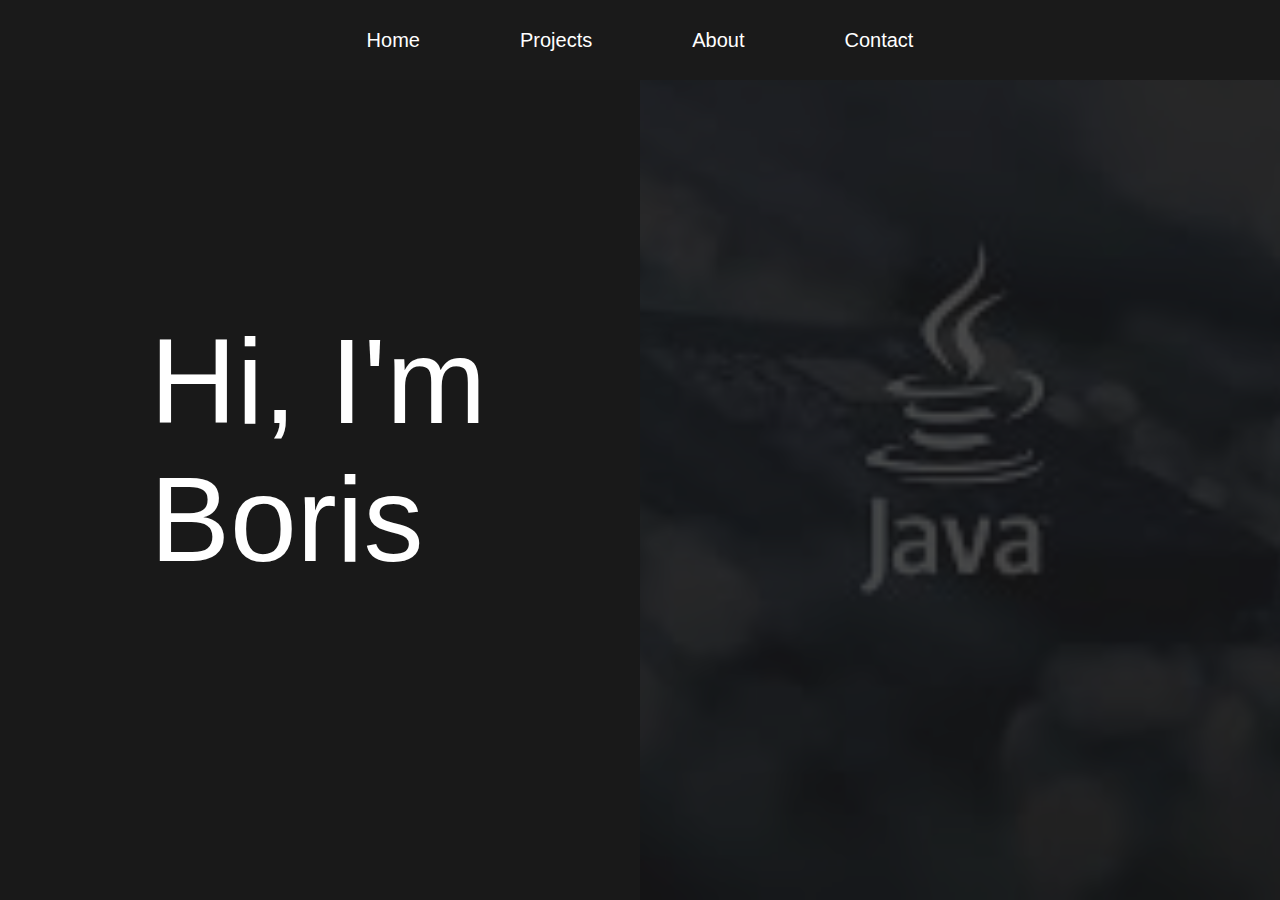
<file: index.html>
<!DOCTYPE html>
<html lang="ru">
<head>
    <meta charset="UTF-8">
    <meta name="viewport" content="width=device-width, initial-scale=1.0">
    <link rel="stylesheet" href="main.css">
    <title>portfolio</title>
</head>
<body>
<nav class="navbar">
    <ul class="link-group">
        <li class="link active"><a href="index.html">home</a></li>
        <li class="link active"><a href="project.html">projects</a></li>
        <li class="link active"><a href="about.html">about</a></li>
        <li class="link active"><a href="contact.html">contact</a></li>
    </ul>
</nav>
<section class="home-section active">
    <h1 class="hero-heading">Hi, I'm <br> Boris</h1>
    <img src="imageshome.jpg" class="home-img" alt="">
</section>
</body>
</html>
</file>
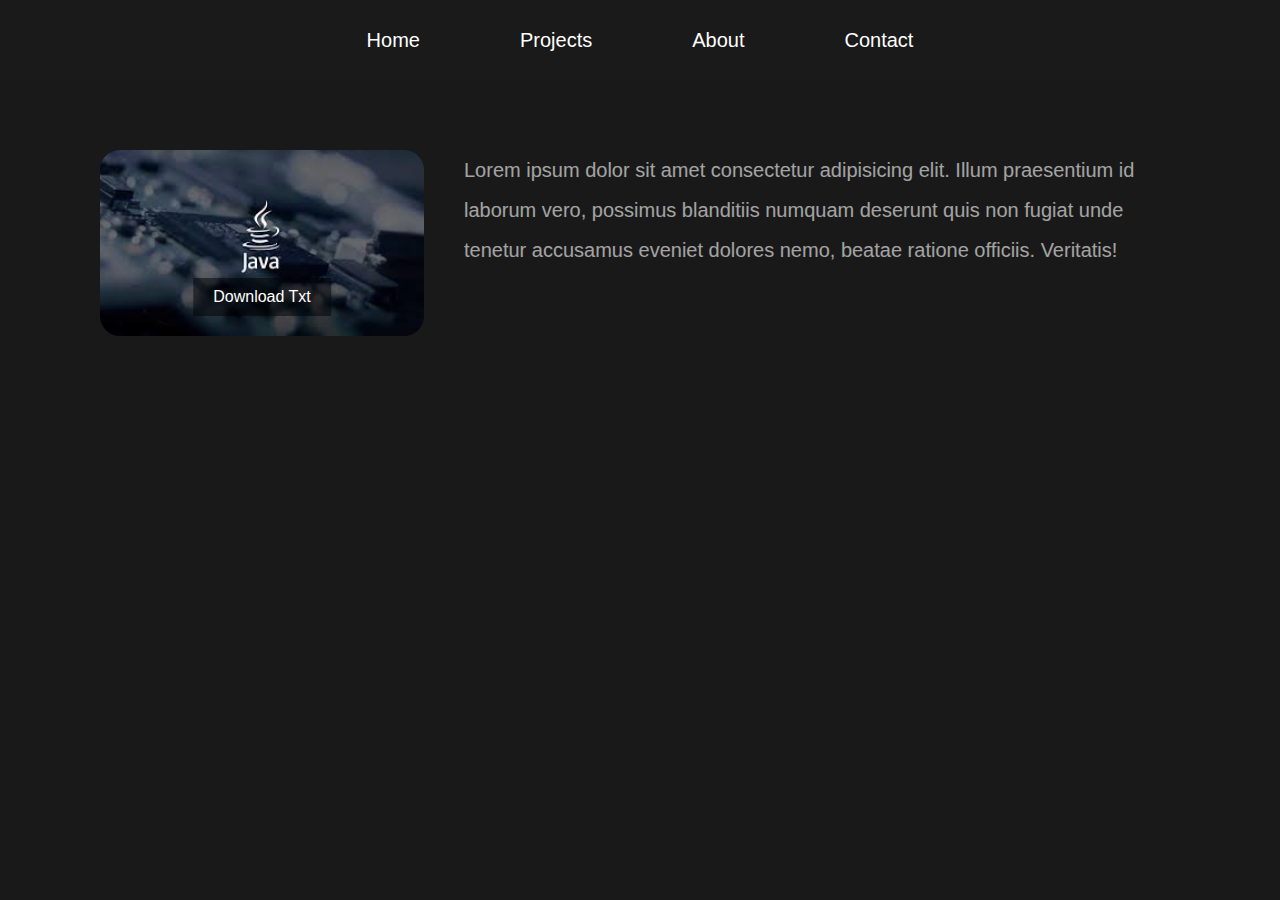
<file: about.html>
<!DOCTYPE html>
<html lang="en">
<head>
    <meta charset="UTF-8">
    <meta name="viewport" content="width=device-width, initial-scale=1.0">
    <link rel="stylesheet" href="main.css">
    <title>Document</title>
</head>
<body>
    <nav class="navbar">
        <ul class="link-group">
            <li class="link active"><a href="index.html">home</a></li>
            <li class="link active"><a href="project.html">projects</a></li>
            <li class="link active"><a href="about.html">about</a></li>
            <li class="link active"><a href="contact.html">contact</a></li>
        </ul>
    </nav>
    <!-- about section -->
<section class="about-section active">
      
    <div class="about">
        <div class="about-img-container">
            <img src="imageshome.jpg" class="about-img" alt="">
            <a href="открой пж.txt" download>
                <button  class="download-cv-btn">download txt</button>
              </a>
        </div>
        <p class="about-info">Lorem ipsum dolor sit amet consectetur adipisicing elit. Illum praesentium id laborum vero, possimus blanditiis numquam deserunt quis non fugiat unde tenetur accusamus eveniet dolores nemo, beatae ratione officiis. Veritatis!</p>
    </div>
</section>
</body>
</html>
</file>
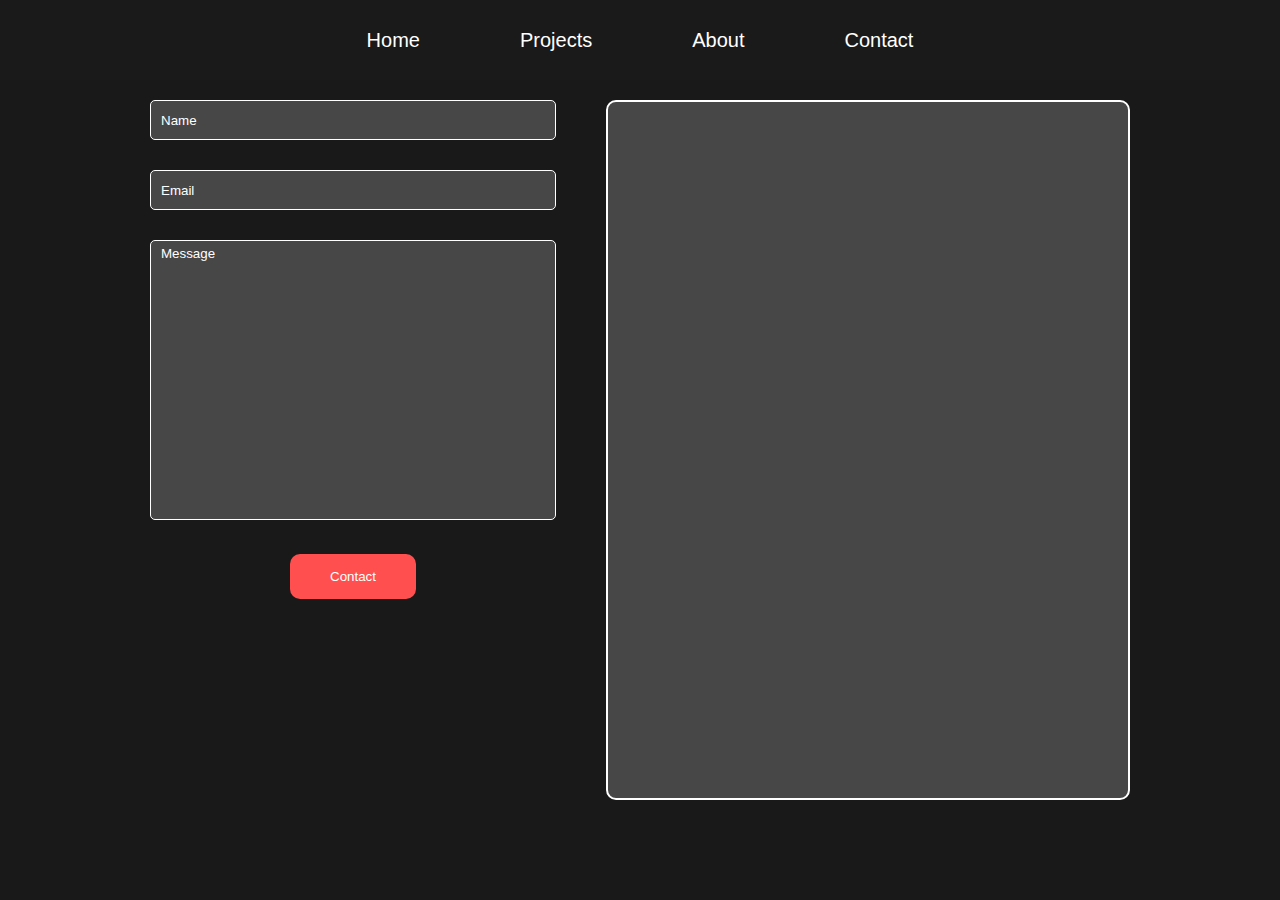
<file: contact.html>
<!DOCTYPE html>
<html lang="ru">
<head>
    <meta charset="UTF-8">
    <meta name="viewport" content="width=device-width, initial-scale=1.0">
        <title>contact</title>
        <link rel="stylesheet" href="main.css">
   
</head>
<body>
    <nav class="navbar">
        <ul class="link-group">
            <li class="link active"><a href="index.html">home</a></li>
            <li class="link active"><a href="project.html">projects</a></li>
            <li class="link active"><a href="about.html">about</a></li>
            <li class="link active"><a href="contact.html">contact</a></li>
        </ul>
    </nav>
<!-- contact section -->
<section class="contact-section active">
    <form class="contact-form">
        <input type="text" name="name" id="name" autocomplete="off" placeholder="name">
        <input type="text" name="email" id="email" autocomplete="off" placeholder="email">
        <textarea name="msg" id="msg" placeholder="message" autocomplete="off"></textarea>
        <button type="submit" class="form-submit-btn">contact</button>
    </form>
    <!-- map -->
    <div class="map">
        <iframe src="https://www.google.com/maps/embed?pb=!1m18!1m12!1m3!1d5347.147116409511!2d30.910045367742928!3d52.405959904173905!2m3!1f0!2f0!3f0!3m2!1i1024!2i768!4f13.1!3m3!1m2!1s0x46d44205742f780d%3A0xb401a06ac44ec73e!2z0KDQtdGH0LjRhtC60LjQuSDQv9GA0L7RgdC_LiAxMjUsINCT0L7QvNC10LvRjA!5e0!3m2!1sru!2sby!4v1696483908350!5m2!1sru!2sby" width="600" height="450" style="border:0;" allowfullscreen="" loading="lazy" referrerpolicy="no-referrer-when-downgrade"></iframe>
    </div>
</section>
</body>
</html>
</file>
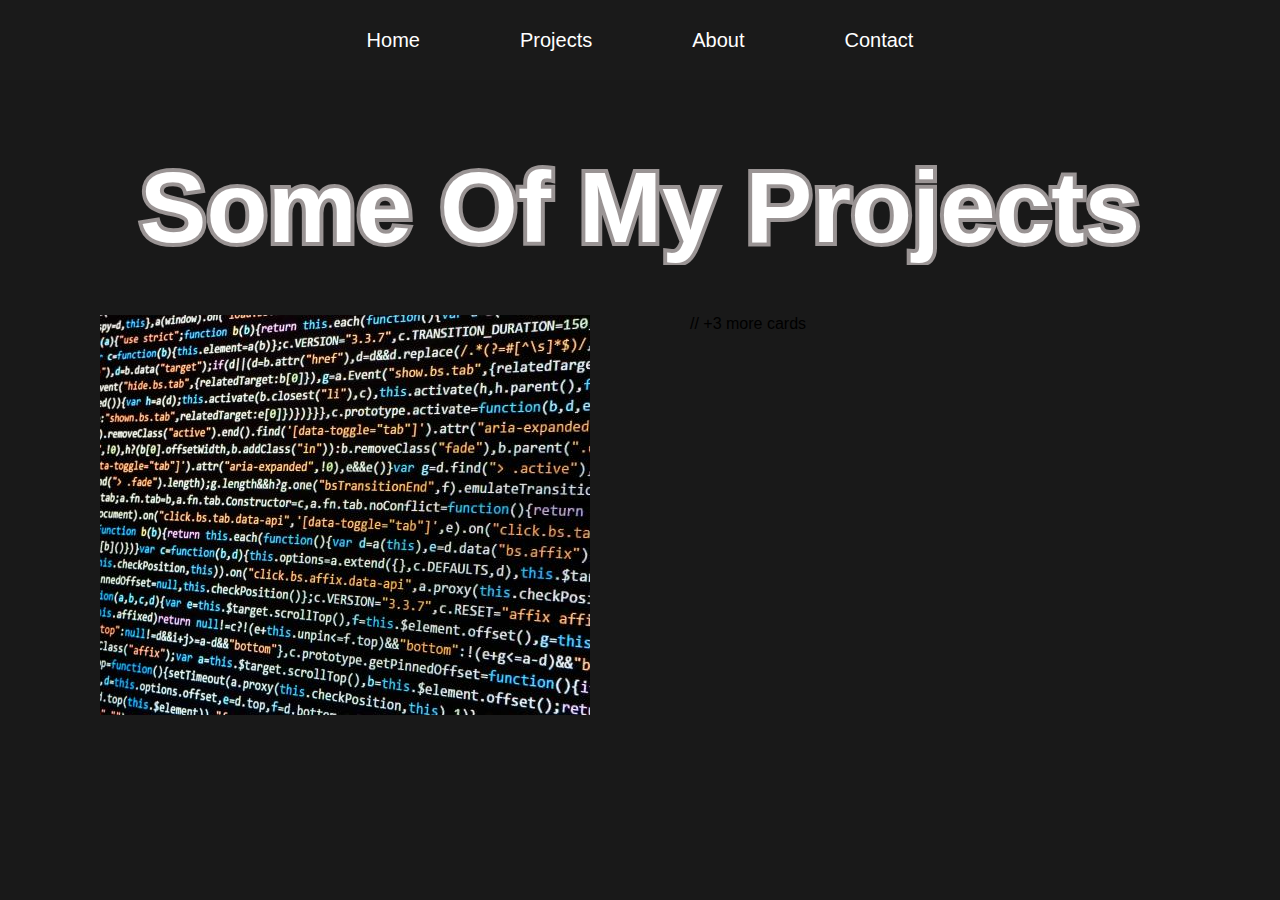
<file: project.html>
<!DOCTYPE html>
<html lang="en">
<head>
    <meta charset="UTF-8">
    <meta name="viewport" content="width=device-width, initial-scale=1.0">
    <link rel="stylesheet" href="main.css">
    <title>project</title>
    
</head>
<body>
    <nav class="navbar">
        <ul class="link-group">
            <li class="link active"><a href="index.html">home</a></li>
            <li class="link active"><a href="project.html">projects</a></li>
            <li class="link active"><a href="about.html">about</a></li>
            <li class="link active"><a href="contact.html">contact</a></li>
        </ul>
    </nav>
<section class="project-section active">
    <h1 class="project-heading">some of my projects</h1>
    <div class="project-container">
        <div class="project-card">
            <img src="project.jpg" class="project-img" alt="">
            <div class="project-content">
                <h1 class="project-title">project 01</h1>
                <p class="project-info">
                    Lorem ipsum dolor, sit amet consectetur adipisicing elit. Impedit vitae delectus cumque repudiandae aliquam optio accusamus natus nobis! Nam, sunt?
                </p>
                <div class="project-btn-grp">
                    <button class="project-btn github" class="link"><a href="https://github.com/sazexvesats">github</a></button>
                    <button class="project-btn live">see live</button>
                </div>
            </div>
        </div>
        // +3 more cards
    </div>
</section>
</body>
</html>
</file>
<file: main.css>
*{
    margin: 0;
    padding: 0;
    box-sizing: border-box;
}

body{
    width: 100%;
    max-width: 1400px;
    display: block;
    margin: auto;
    min-height: 100vh;
    background: #191919;
    font-family: sans-serif;
}

.navbar{
    width: 100%;
    position: fixed;
    top: 0;
    left: 0;
    display: flex;
    justify-content: center;
    align-items: center;
    z-index: 9;
    background: #1a1a1a;
}

.link-group{
    list-style: none;
    display: flex;
}

.link a{
    color: #fff;
    opacity: 0.5;
    text-decoration: none;
    text-transform: capitalize;
    padding: 10px 30px;
    margin: 0 20px;
    line-height: 80px;
    transition: .5s;
    font-size: 20px;
}

.link a:hover, .link.active a{
    opacity: 1;
}



.home-section{
    width: 100%;
    height: 100vh;
    padding: 0 150px;
    display: flex;
    align-items: center;
    position: fixed;
    top: 0;
    opacity: 0;
    transition: 1s;
}

.hero-heading{
    color: #fff;
    font-size: 120px;
    text-transform: capitalize;
    font-weight: 300;
}

.home-img{
    position: absolute;
    top: 0;
    right: 0;
    height: 100vh;
    width: 50%;
    object-fit: cover;
    opacity: 0.2;
}
.home-section.active,
.project-section.active,
.about-section.active,
.contact-section.active{
    position: relative;
    opacity: 1;
    z-index: 8;
}





.project-section{
    
    width: 100%;
    min-height: 100vh;
    padding: 150px 100px 100px;
    position: fixed;
    top: 0;
    transition: 1s;
    opacity: 0;
}

.project-heading{
    font-size: 100px;
    background: #9a9494;
    text-transform: capitalize;
    text-align: center;
    margin-bottom: 50px;
    color: #ffffff;
    background-clip: text;
    -webkit-background-clip: text;
    -webkit-text-stroke: 8px transparent;
}

.project-container{
    display: grid;
    grid-template-columns: repeat(2, 1fr);
    grid-gap: 100px;
}

.project-card{
    height: 400px;
    position: relative;
}

.project-img{
    width: 100%;
    height: 100%;
    position: absolute;
    top: 0;
    left: 0;
    object-fit: cover;
    transition: .5s;
}

.project-content{
    position: relative;
    padding: 40px;
    color: #fff;
    transition: .5s;
    opacity: 0;
}

.project-title{
    font-size: 50px;
    text-transform: capitalize;
    text-align: center;
    font-weight: 300;
}

.project-info{
    margin: 40px;
    font-size: 20px;
    line-height: 30px;
    text-align: center;
}

.project-btn-grp{
    display: grid;
    grid-template-columns: repeat(2, 1fr);
    grid-gap: 20px;
}

.project-btn{
    height: 40px;
    text-transform: capitalize;
    font-size: 18px;
    border: none;
    background: #000;
    color: #fff;
    cursor: pointer;
}

.project-btn.live{
    background: none;
    border: 2px solid #fff;
}

.project-card:hover .project-img{
    filter: blur(20px);
}

.project-card:hover .project-content{
    opacity: 1;
}

.contact-section{
    position: absolute;
    top: 0;
    opacity: 0;
    transition: 1s;
    padding: 100px 150px;
    height: 100vh;
    display: grid;
    grid-template-columns: repeat(2, 1fr);
    grid-gap: 50px;
}

.contact-form input, .contact-form textarea{
    width: 100%;
    height: 40px;
    background: rgba(255, 255, 255, 0.2);
    border: 1px solid #fff;
    margin-bottom: 30px;
    border-radius: 5px;
    text-transform: capitalize;
    color: #fff;
    padding: 5px 10px;
}

::placeholder{
    color: #fff;
}

#msg{
    height: 280px;
    resize: none;
    font-family: sans-serif;
}

.form-submit-btn{
    background: #ff4f4f;
    color: #fff;
    text-transform: capitalize;
    padding: 15px 40px;
    display: block;
    margin: auto;
    border: none;
    border-radius: 10px;
    cursor: pointer;
}

.map{
    width: 100%;
    height: 100%;
    padding: 10px;
    border: 2px solid #fff;
    background: rgba(255, 255, 255, 0.2);
    border-radius: 10px;
}

.map iframe{
    width: 500px;
    height: 500px;
    border-radius: 5px;
}


/* about-section */

.about-section{
    width: 100%;
    min-height: 100vh;
    padding: 150px 100px 0;
    position: fixed;
    top: 0;
    opacity: 0;
    transition: 1s;
}

.about{
    width: 100%;
    display: grid;
    grid-template-columns: 30% 65%;
    grid-gap: 40px;
}

.about-img-container{
    position: relative;
}

.about-info{
    color: #fff;
    opacity: 0.6;
    font-size: 20px;
    line-height: 40px;
}

.about-img{
    width: 100%;
    height: 100%;
    object-fit: cover;
    border-radius: 20px;
}

.download-cv-btn{
    position: absolute;
    bottom: 20px;
    left: 50%;
    transform: translateX(-50%);
    padding: 10px 20px;
    color: #fff;
    border: none;
    font-size: 16px;
    text-transform: capitalize;
    cursor: pointer;
    transition: .5s;
    background: rgba(0, 0, 0, 0.5);
}

.download-cv-btn:hover{
    background: #000;
}
</file>
